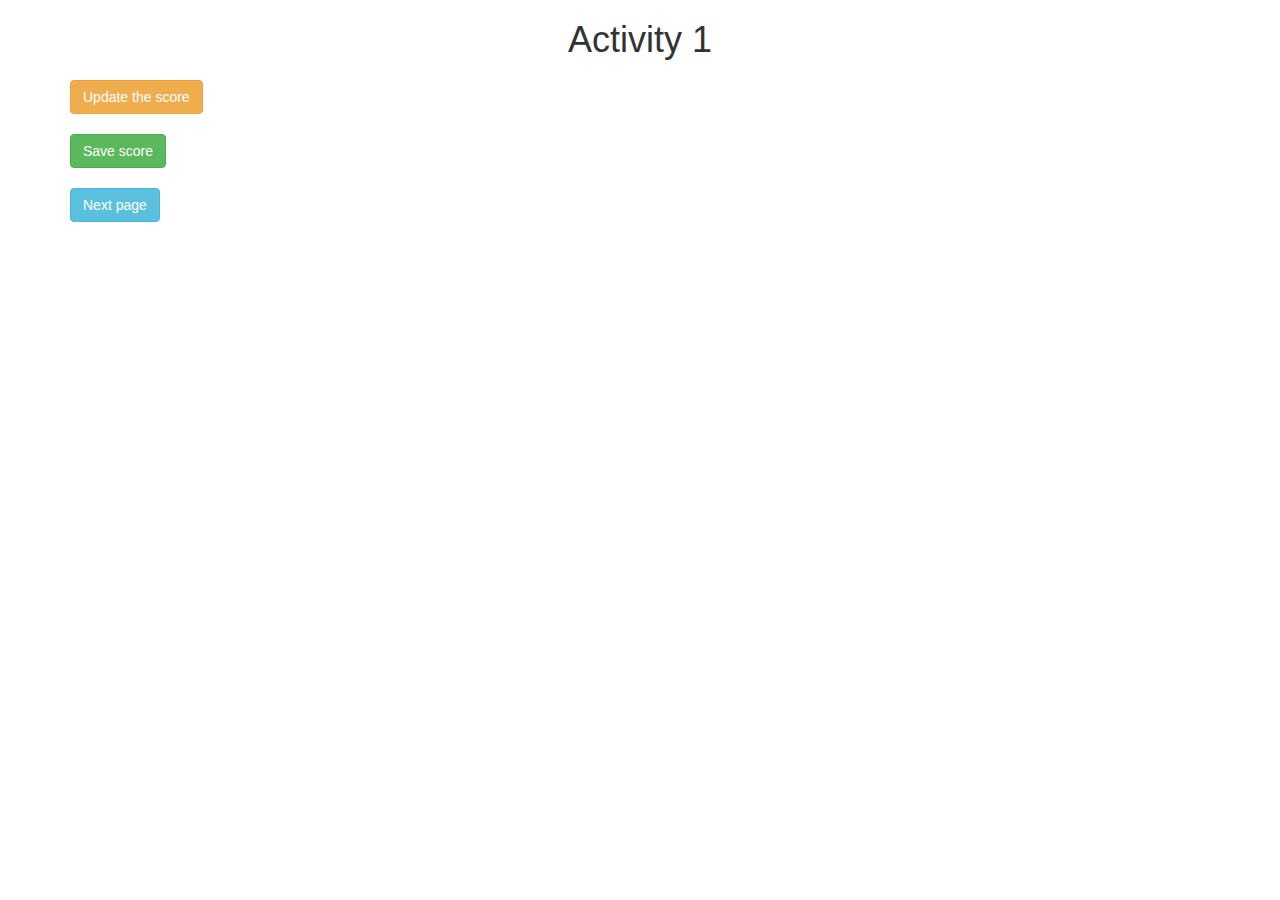
<file: activity_1.html>
<!DOCTYPE html>
<html>
<head>
	<title>Activity 1</title>

<meta name="viewport" content="width=device-width, initial-scale=1">
<link rel="stylesheet" href="https://maxcdn.bootstrapcdn.com/bootstrap/3.4.0/css/bootstrap.min.css">
<script src="https://ajax.googleapis.com/ajax/libs/jquery/3.4.1/jquery.min.js"></script>
<script src="https://maxcdn.bootstrapcdn.com/bootstrap/3.4.0/js/bootstrap.min.js"></script>
</head>
<body>

	<div class="container">
		<h1 style="text-align: center;">Activity 1</h1>
<h2 id="score"></h2>
		<button class="btn btn-warning" onclick="updateScore()">Update the score</button>
		<br>
		<br>

		<button class="btn btn-success" onclick="saveScore()">Save score</button>
		<br>
		<br>

		<button class="btn btn-info" onclick="nextPage()">Next page</button>
	</div>
	
<script src="activity1.js"></script>
</body>
</html>
</file>
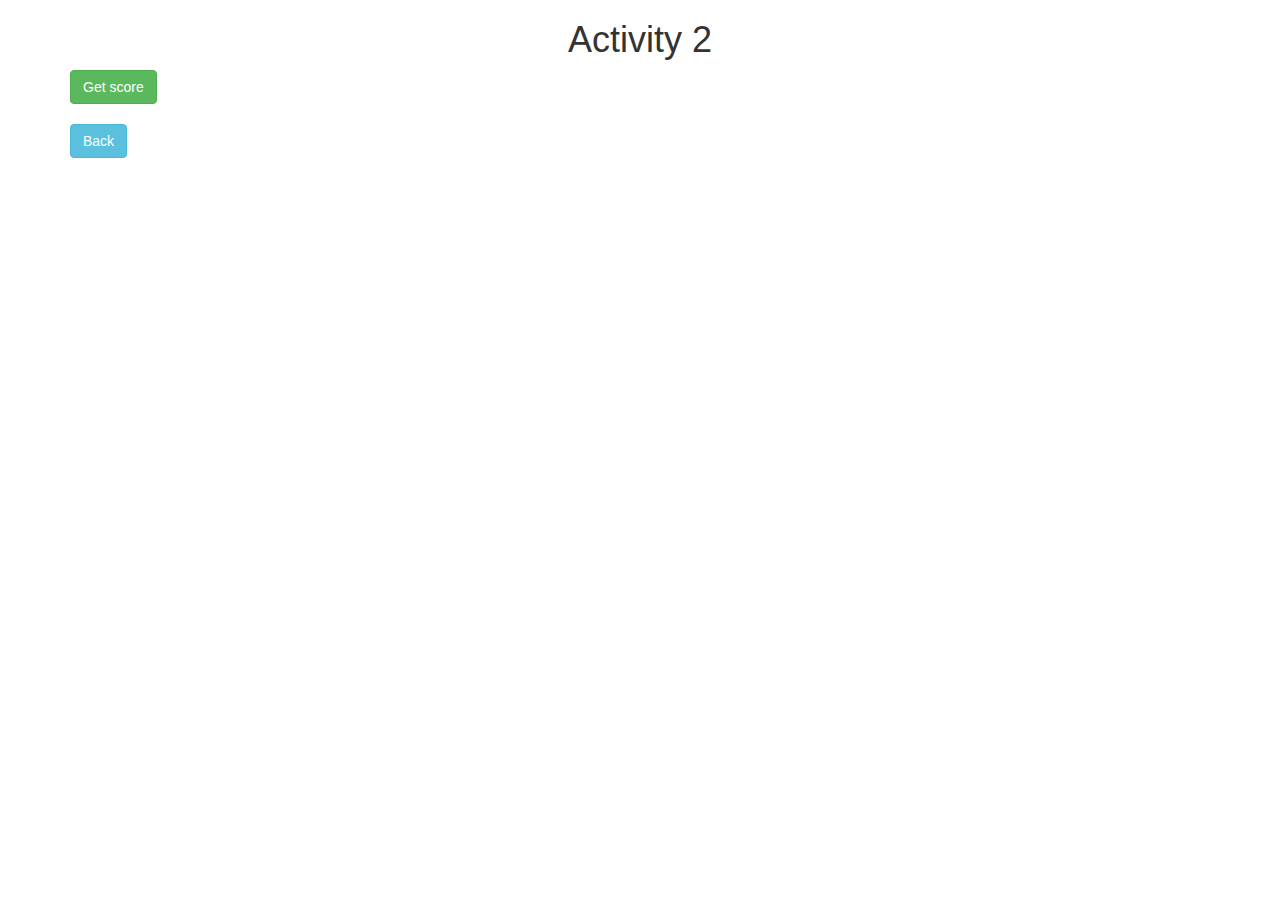
<file: activity_2.html>
<!DOCTYPE html>
<html>
<head>
	<title>Activity 2</title>
	
<meta name="viewport" content="width=device-width, initial-scale=1">
<link rel="stylesheet" href="https://maxcdn.bootstrapcdn.com/bootstrap/3.4.0/css/bootstrap.min.css">
<script src="https://ajax.googleapis.com/ajax/libs/jquery/3.4.1/jquery.min.js"></script>
<script src="https://maxcdn.bootstrapcdn.com/bootstrap/3.4.0/js/bootstrap.min.js"></script>
</head>
<body>

<div class="container">
	<h1 style="text-align: center;">Activity 2</h1>
	<div id="update"></div>

	<button class="btn btn-success" onclick="get_score()">Get score</button>
	<br>
	<br>
	<button class="btn btn-info" onclick="back()">Back</button>
</div>

<script src="activity2.js"></script>
</body>
</html>
</file>
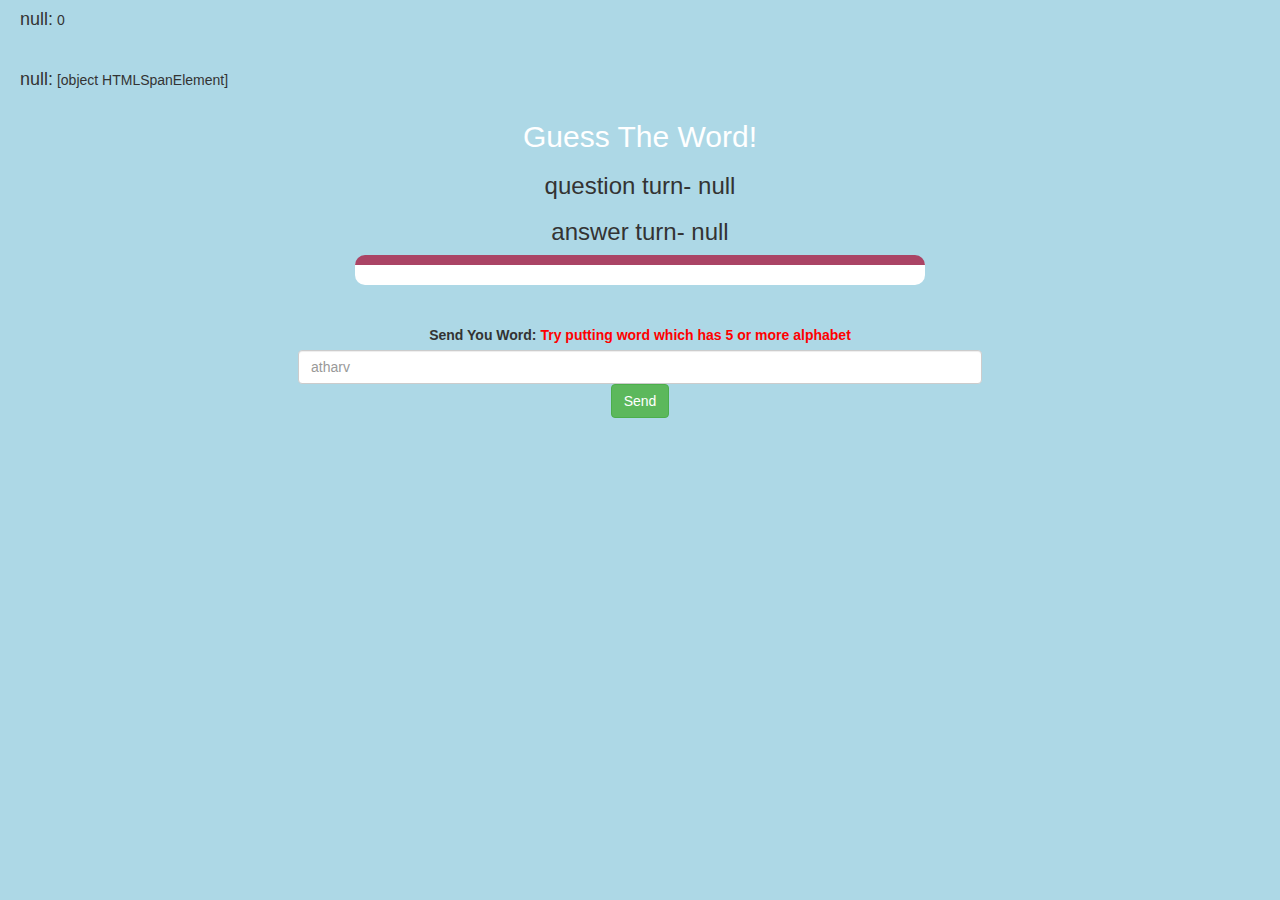
<file: game_page.html>
<!DOCTYPE html>
<html>
<head>
	<title>Guess The Word</title>

<meta name="viewport" content="width=device-width, initial-scale=1">
<link rel="stylesheet" href="https://maxcdn.bootstrapcdn.com/bootstrap/3.4.0/css/bootstrap.min.css">
<script src="https://ajax.googleapis.com/ajax/libs/jquery/3.4.1/jquery.min.js"></script>
<script src="https://maxcdn.bootstrapcdn.com/bootstrap/3.4.0/js/bootstrap.min.js"></script>

<link rel="stylesheet" type="text/css" href="game.css">
</head>
<body>

<h4 id="player1_name"></h4> <span id="player1_score"></span>
<br>
<br>
<h4 id="player2_name"></h4> <span id="player2_score"></span>


<div class="container">
	<center>
		<h2 style="color: white;">Guess The Word!</h2>
		<h3 id="player_question"></h3>
		<h3 id="player_answer"></h3>
		<div id="output" class="col-lg-6"></div>


		<br>
		<br>

		<label>Send You Word: <b style="color: red">Try putting word which has 5 or more alphabet</b></label>
		<input type="text" id="word" class="form-control" placeholder="atharv">
		<button class="btn btn-success" onclick="send()">Send</button>

		<br>

	</center>
</div>

<script src="game_page.js"></script>
</body>
</html>
</file>
<file: game.css>
body
{
	background: lightblue;
}

	.login_div1 , .login_div2
	{
		background: white;
		padding: 10px;
		float: none;
		border-radius: 15px;
	}


#player1_name , #player2_name
{
	display: inline-block;
	margin-left: 20px;
}
#word
{
	width: 60%;
}
#word_display
{
	letter-spacing: 5px;
}
#output
{
background: white;
border-radius: 10px;
border-top: 10px solid #AA4465;
padding: 10px;
float: none;
text-align: left;
}
</file>
